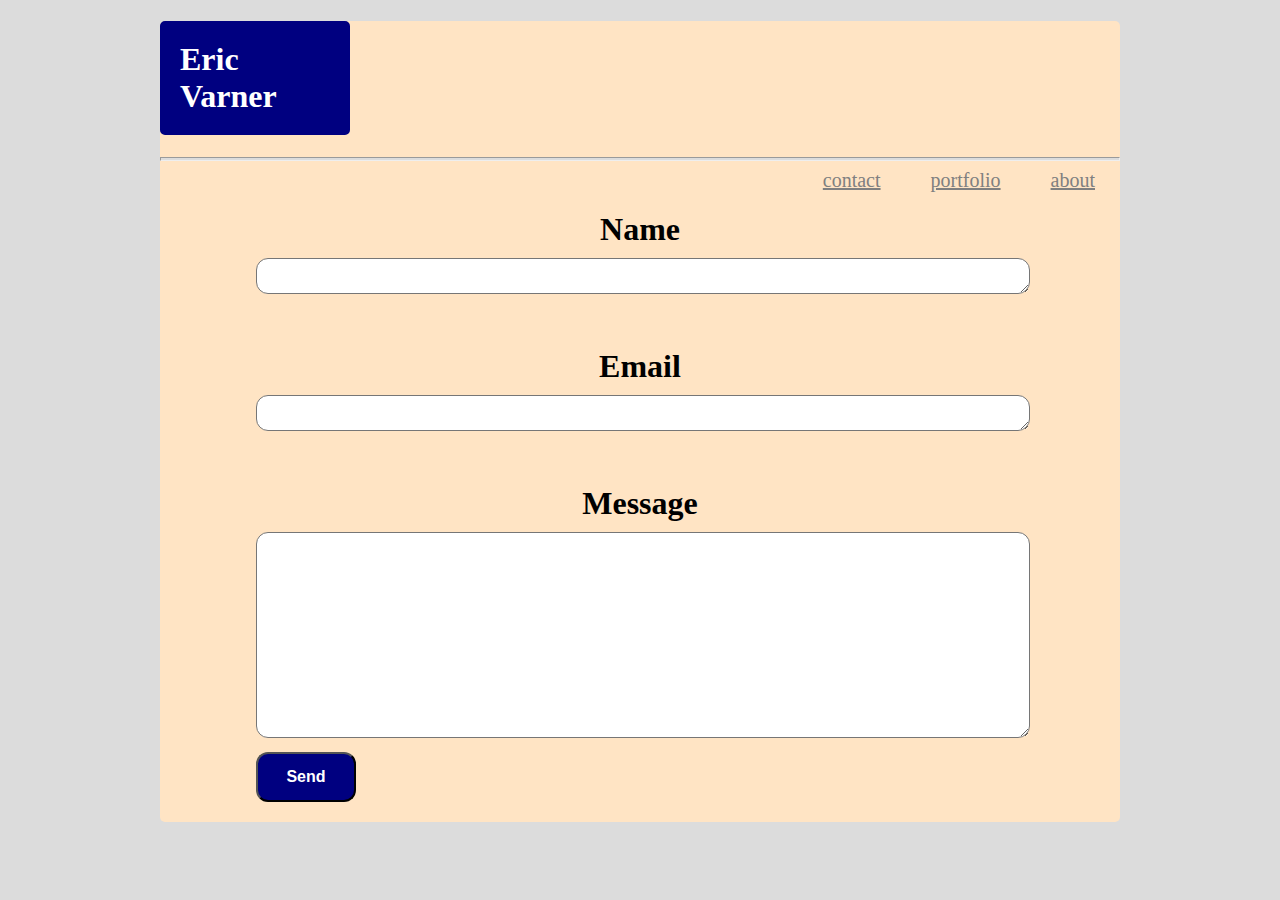
<file: Basic-Portfolio/contact.HTML>
<!DOCTYPE html>
<html lang="en">
<head>
    <meta charset="UTF-8">
    <meta name="viewport" content="width=device-width, initial-scale=1.0">
    <meta http-equiv="X-UA-Compatible" content="ie=edge">
    <link href= "assets\css\Style.css" rel="stylesheet" type="text/css">
    <title>Document</title>
</head>
<body>
    <Header class="container">
            <h1 class="TopHead">Eric Varner</h1>
            <hr>
            <div><a href ="index.html" class = topright>about</a></div>
            <div><a href ="Portfolio.html" class = topright>portfolio</a></div>
            <div><a href ="contact.HTML" class = topright>contact</a></div>
            <h1 class="contextlabel">Name</h2>
            <textarea>

            </textarea>
            <h1 class="contextlabel">Email</h2>
            <textarea>

            </textarea>
            <h1 class="contextlabel">Message</h2>
            <textarea class="messagebox">

            </textarea>

            <button>Send</button>
    </Header>
    
</body>
</html>
</file>
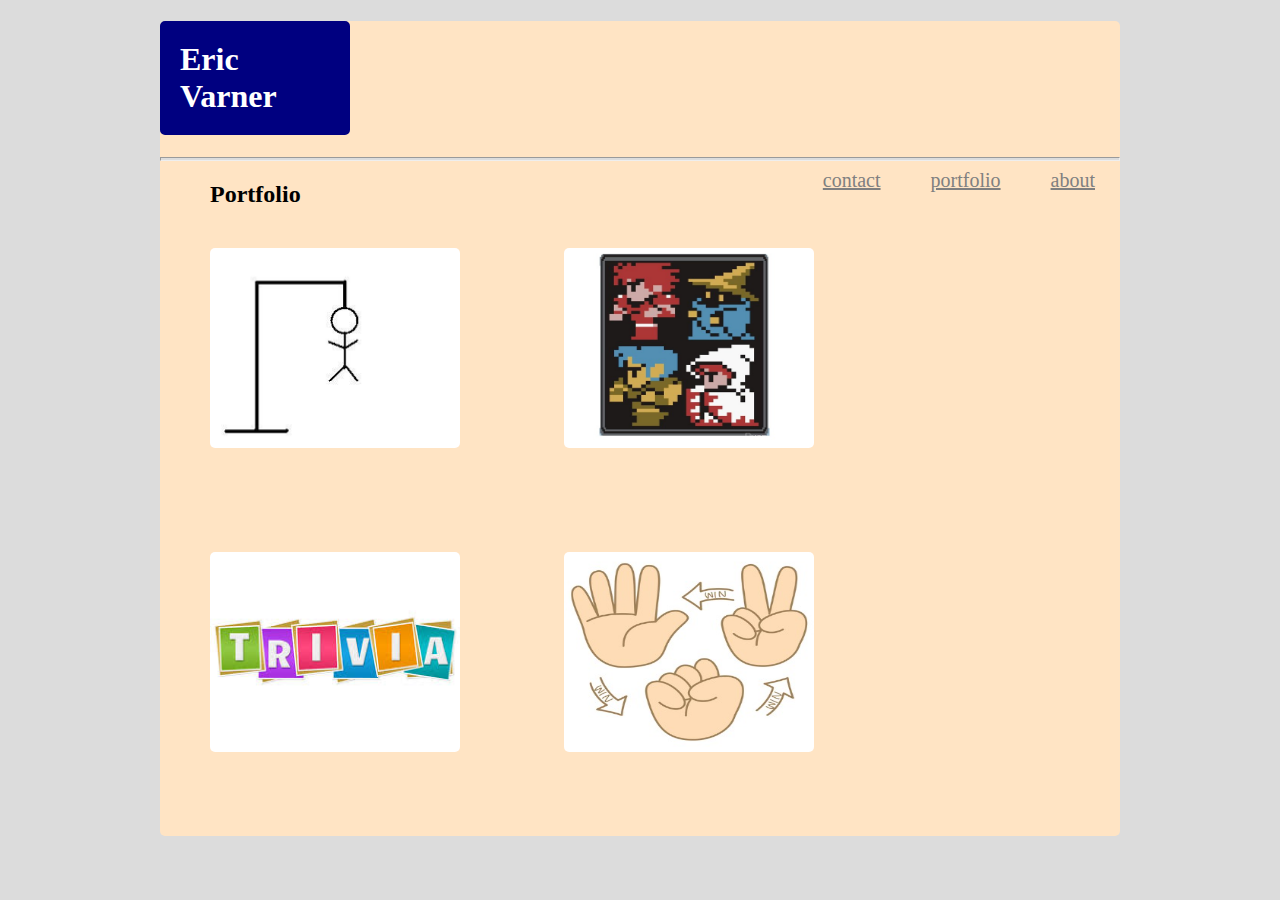
<file: Basic-Portfolio/Portfolio.html>
<!DOCTYPE html>
<html lang="en">
<head>
    <meta charset="UTF-8">
    <meta name="viewport" content="width=device-width, initial-scale=1.0">
    <meta http-equiv="X-UA-Compatible" content="ie=edge">
    <link href= "assets\css\Style.css" rel="stylesheet" type="text/css">

    <title>Document</title>
</head>
<body>
    <header class="container">        
        <h1 class="TopHead">Eric Varner</h1>
        <hr>
        <div><a href ="index.html" class = topright>about</a></div>
        <div><a href ="Portfolio.html" class = topright>portfolio</a></div>
        <div><a href ="contact.HTML" class = topright>contact</a></div>
        <h2>Portfolio</h2>

        <img class="folioimg" src="assets/images/hangman.jpg">
        <img class="folioimg" src="assets/images/RPG.jpg">
        <img class="folioimg" src="assets/images/Trivia.jpg">
        <img class="folioimg" src="assets/images/RPS.jpg"></header>

</body>
</html>
</file>
